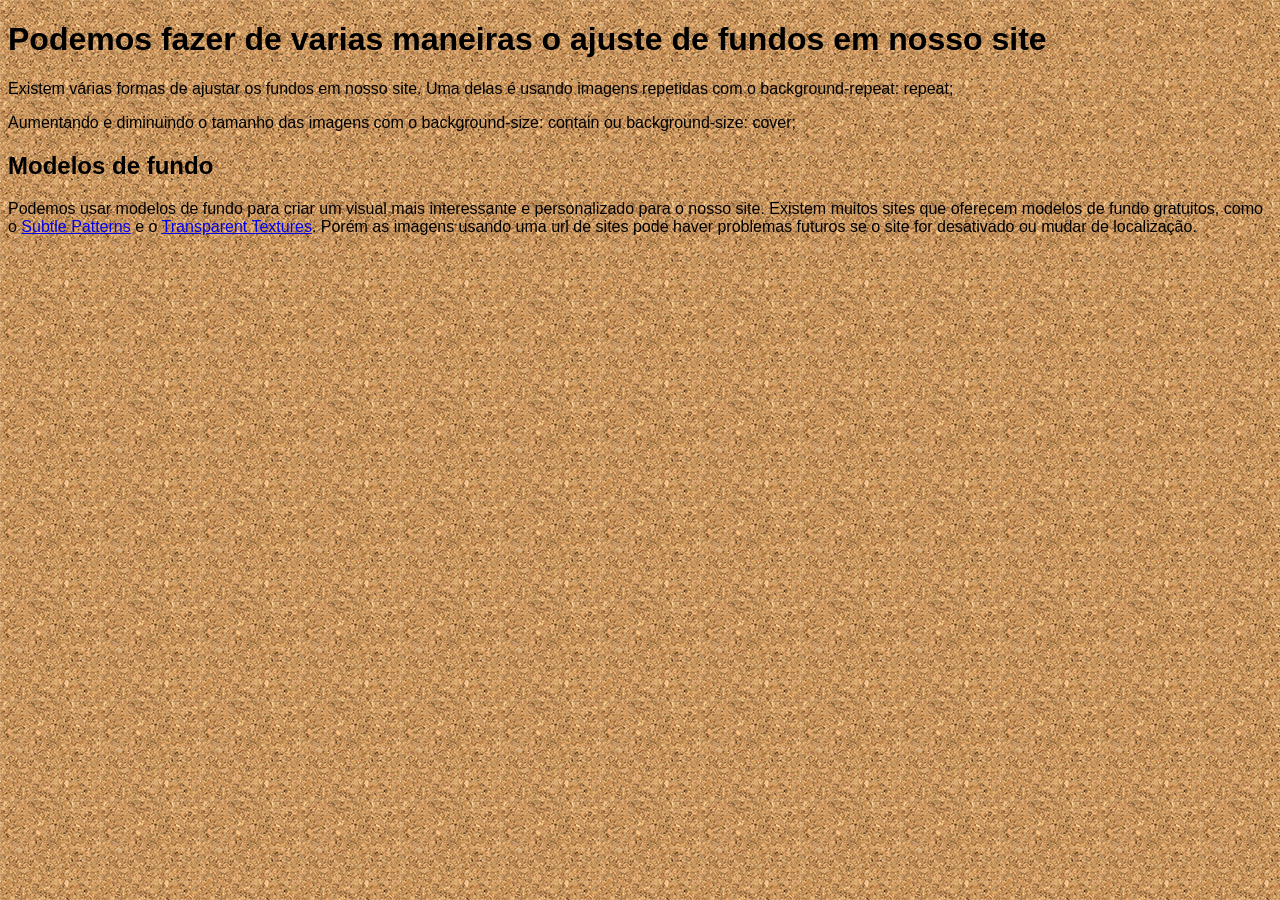
<file: fundo02.html>
<!DOCTYPE html>
<html lang="pt-br">
<head>
    <meta charset="UTF-8">
    <meta name="viewport" content="width=device-width, initial-scale=1.0">
    <title>Ajustando outros modelos de fundo </title>
    <style>
        body {
            font-family: Arial, sans-serif;
            background-image: url('imagens-cap19/pattern004.png');
        }
    </style>
</head>

<body>
    <h1>Podemos fazer de varias maneiras o ajuste de fundos em nosso site</h1>
    <p>Existem várias formas de ajustar os fundos em nosso site. Uma delas é usando imagens repetidas com o background-repeat: repeat;</p>
    <p>Aumentando e diminuindo o tamanho das imagens com o background-size: contain ou background-size: cover;</p>
    <h2>Modelos de fundo</h2>
    <p>Podemos usar modelos de fundo para criar um visual mais interessante e personalizado para o nosso site. Existem muitos sites que oferecem modelos de fundo gratuitos, como o <a href="https://www.toptal.com/designers/subtlepatterns/">Subtle Patterns</a> e o <a href="https://www.transparenttextures.com/">Transparent Textures</a>. Porém as imagens usando uma url de sites pode haver problemas futuros se o site for desativado ou mudar de localização.</p>
</body>
</html>
</file>
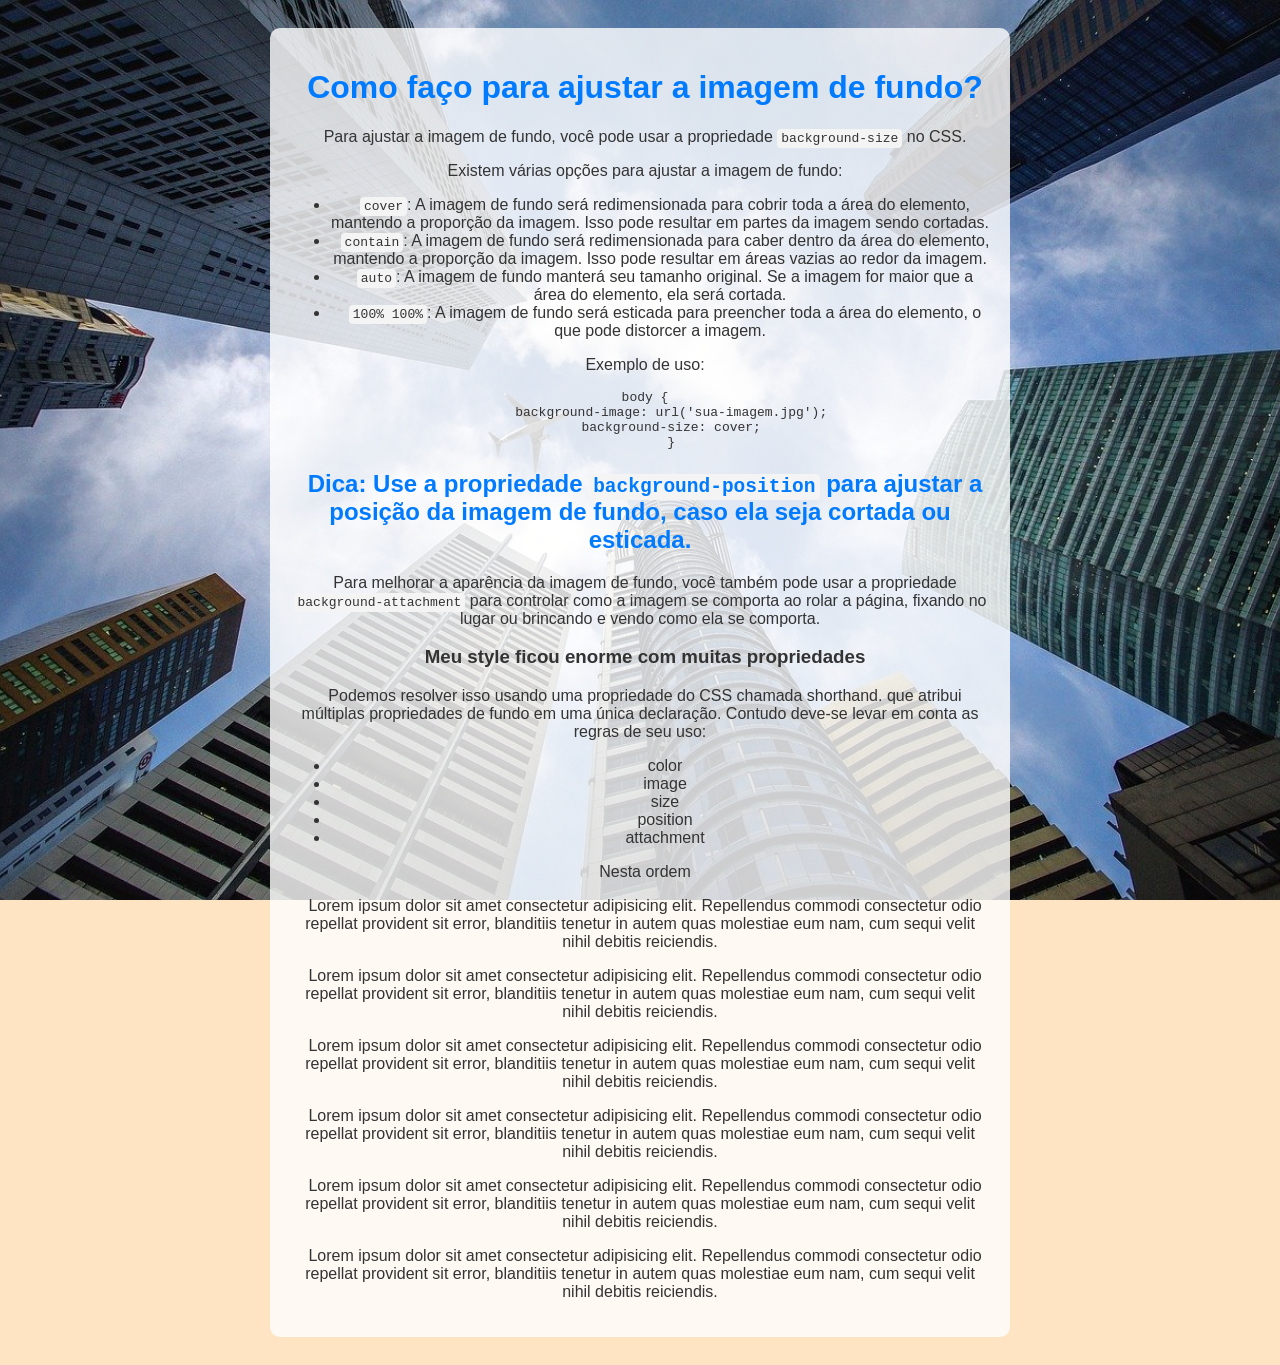
<file: fundo06.html>
<!DOCTYPE html>
<html lang="pt-BR">
<head>
    <meta charset="UTF-8">
    <meta name="viewport" content="width=device-width, initial-scale=1.0">
    <title>Ajustando imagem de fundo</title>
    <style>
        body {
            background-color: bisque;
            background-image: url('./imagens-cap19/wallpaper002.jpg'); /* Substitua 'wallpaper.jpg' pelo caminho da sua imagem de fundo */
            background-size: cover; /* Ajuste a imagem de fundo para cobrir toda a área */
            background-attachment: fixed;
            background-position: center; /* Centraliza a imagem de fundo */
            background-repeat: no-repeat; /* Evita que a imagem se repita */
            font-family: Arial, sans-serif;
            color: #333;
            padding: 20px;
        }
        main {
            max-width: 700px;
            margin: 0 auto;
            background-color: rgba(255, 255, 255, 0.8); /* Fundo branco semi-transparente para melhor legibilidade */
            padding: 20px;
            border-radius: 10px;
            text-indent: 10px;
            text-align: center;
        }
        h1, h2 {
            color: #007BFF;
        }
        code {
            background-color: #f4f4f4;
            padding: 2px 4px;
            border-radius: 4px;
        }

    </style>
</head>
<body>
    <main>
        <h1>Como faço para ajustar a imagem de fundo?</h1>
        <p>Para ajustar a imagem de fundo, você pode usar a propriedade <code>background-size</code> no CSS.</p>
        <p>Existem várias opções para ajustar a imagem de fundo:</p>
        <ul>
            <li><code>cover</code>: A imagem de fundo será redimensionada para cobrir toda a área do elemento, mantendo a proporção da imagem. Isso pode resultar em partes da imagem sendo cortadas.</li>
            <li><code>contain</code>: A imagem de fundo será redimensionada para caber dentro da área do elemento, mantendo a proporção da imagem. Isso pode resultar em áreas vazias ao redor da imagem.</li>
            <li><code>auto</code>: A imagem de fundo manterá seu tamanho original. Se a imagem for maior que a área do elemento, ela será cortada.</li>
            <li><code>100% 100%</code>: A imagem de fundo será esticada para preencher toda a área do elemento, o que pode distorcer a imagem.</li>
        </ul>
        <p>Exemplo de uso:</p>
        <pre>body {
        background-image: url('sua-imagem.jpg');
        background-size: cover;
        }</pre>
        <h2>
        Dica: Use a propriedade <code>background-position</code> para ajustar a posição da imagem de fundo, caso ela seja cortada ou esticada.
        </h2>
        <p>Para melhorar a aparência da imagem de fundo, você também pode usar a propriedade <code>background-attachment</code> para controlar como a imagem se comporta ao rolar a página, fixando no lugar ou brincando e vendo como ela se comporta.</p>
        <h3>Meu style ficou enorme com muitas propriedades</h3>
        <p>Podemos resolver isso usando uma propriedade do CSS chamada shorthand. que atribui múltiplas propriedades de fundo em uma única declaração. Contudo deve-se levar em conta as regras de seu uso:</p>
        <ul>
            <li>color</li>
            <li>image</li>
            <li>size</li>
            <li>position</li>
            <li>attachment</li>
        </ul>
        <p>Nesta ordem </p>
    
    <p>Lorem ipsum dolor sit amet consectetur adipisicing elit. Repellendus commodi consectetur odio repellat provident sit error, blanditiis tenetur in autem quas molestiae eum nam, cum sequi velit nihil debitis reiciendis.</p>
    <p>Lorem ipsum dolor sit amet consectetur adipisicing elit. Repellendus commodi consectetur odio repellat provident sit error, blanditiis tenetur in autem quas molestiae eum nam, cum sequi velit nihil debitis reiciendis.</p>
    <p>Lorem ipsum dolor sit amet consectetur adipisicing elit. Repellendus commodi consectetur odio repellat provident sit error, blanditiis tenetur in autem quas molestiae eum nam, cum sequi velit nihil debitis reiciendis.</p>
    <p>Lorem ipsum dolor sit amet consectetur adipisicing elit. Repellendus commodi consectetur odio repellat provident sit error, blanditiis tenetur in autem quas molestiae eum nam, cum sequi velit nihil debitis reiciendis.</p>
    <p>Lorem ipsum dolor sit amet consectetur adipisicing elit. Repellendus commodi consectetur odio repellat provident sit error, blanditiis tenetur in autem quas molestiae eum nam, cum sequi velit nihil debitis reiciendis.</p>
    <p>Lorem ipsum dolor sit amet consectetur adipisicing elit. Repellendus commodi consectetur odio repellat provident sit error, blanditiis tenetur in autem quas molestiae eum nam, cum sequi velit nihil debitis reiciendis.</p>







</main>
    
</body>
</html>
</file>
